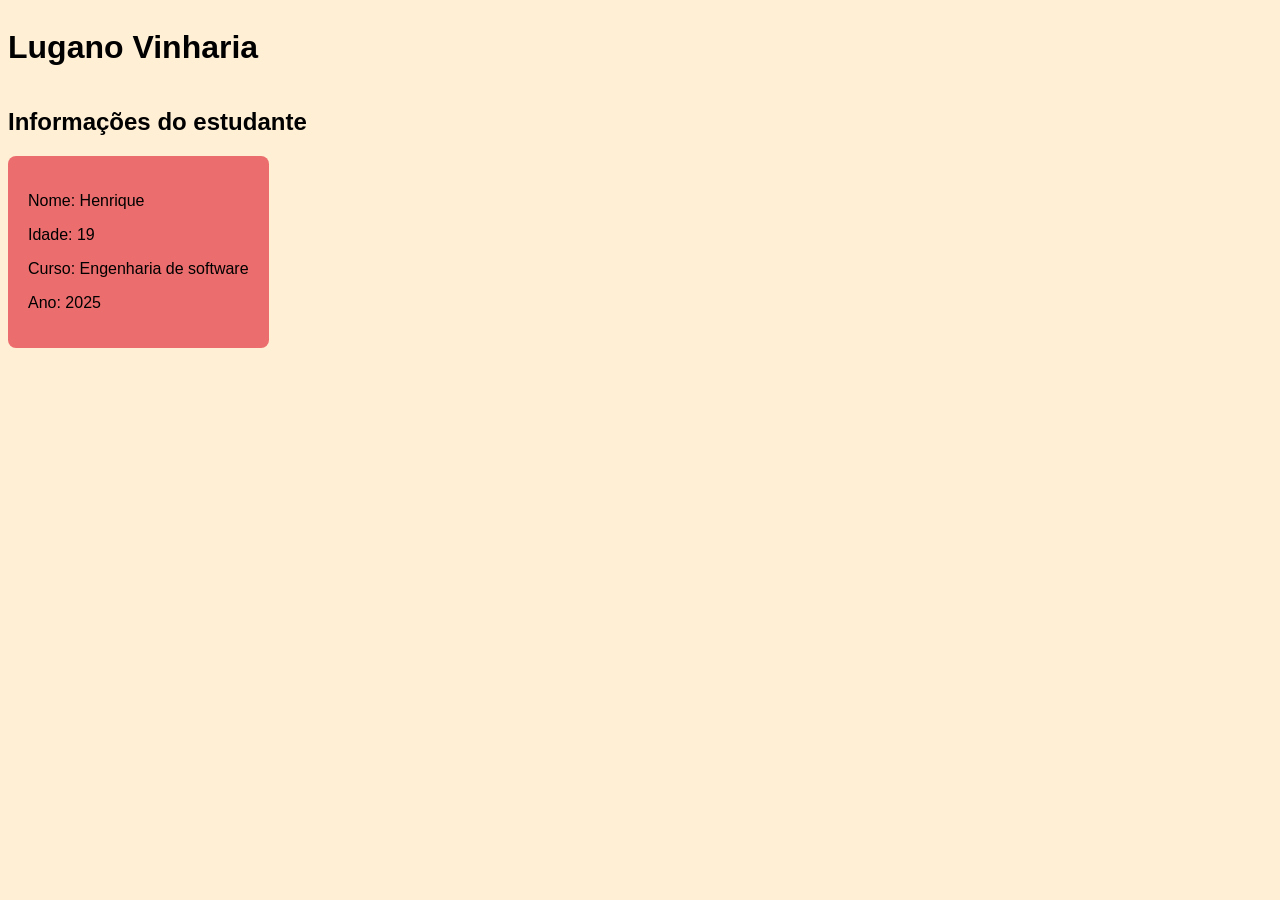
<file: index.html>
<!DOCTYPE html>
<html lang="pt-br">
<head>
    <meta charset="UTF-8">
    <meta name="viewport" content="width=device-width, initial-scale=1.0">
    <title>CP1- WEB/DEV</title>
    <link rel="stylesheet" href="./src/css/estilo.css">

</head>

<body>
    <h1>Lugano Vinharia</h1>
    <h2>Informações do estudante</h2>
    <div id="dadosEstudante">
    </div>






    
<script src="./src/js/script.js"></script>
</body>

</html>
</file>
<file: src/css/estilo.css>
body {
    background-color: papayawhip; 
    font-family: sans-serif; 
    display: flex;
    flex-direction: column;
}

#dadosEstudante {
    background-color: rgb(236, 109, 109); 
    padding: 20px;
    text-align: left;
    align-self: flex-start;
    border-radius: 8px;
}
</file>
